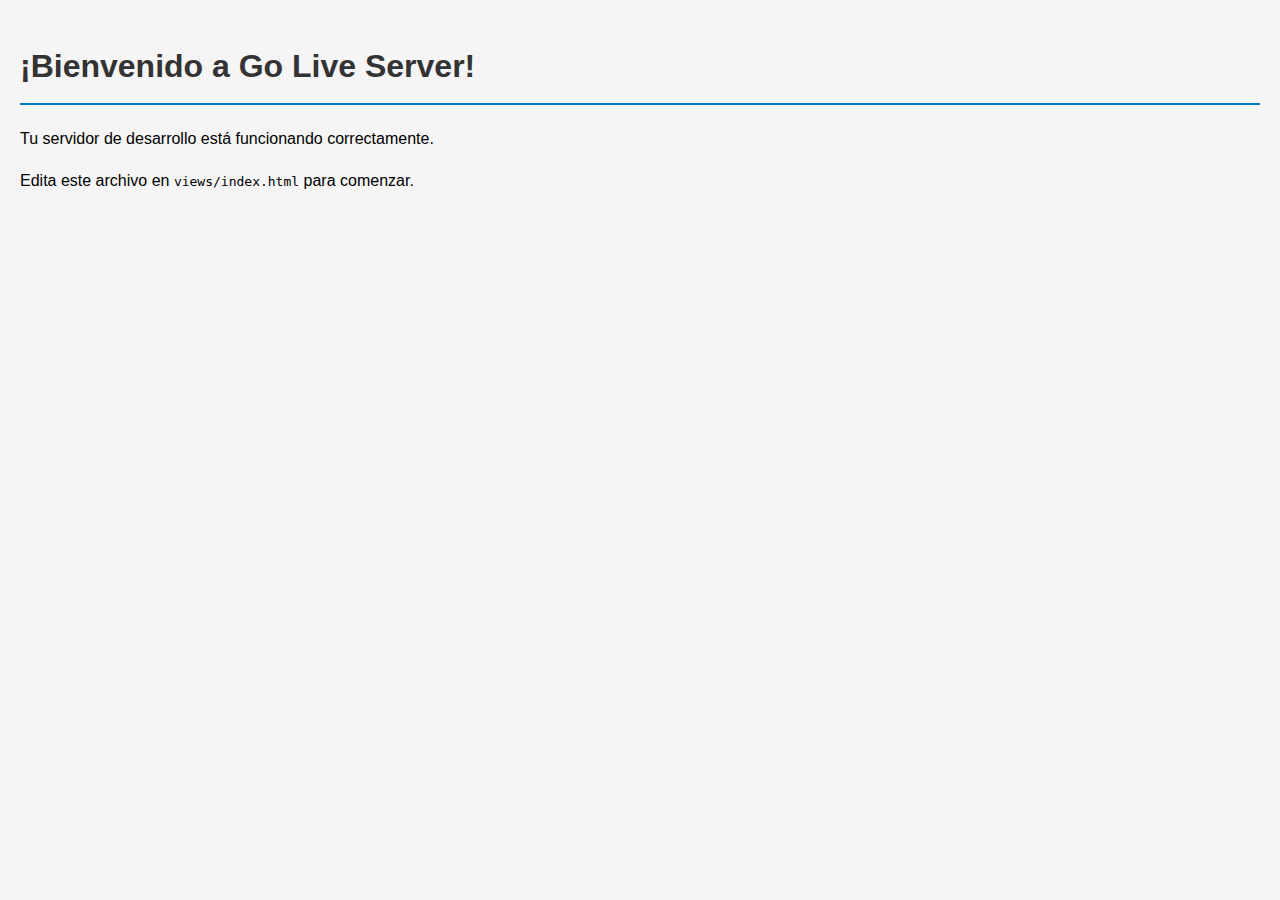
<file: views/index.html>
<!DOCTYPE html>
    <html lang="es">
    <head>
        <meta charset="UTF-8">
        <meta name="viewport" content="width=device-width, initial-scale=1.0">
        <title>Go Live Server - Proyecto</title>
        <link rel="stylesheet" href="/style/styles.css">
    </head>
    <body>
        <h1>¡Bienvenido a Go Live Server!</h1>
        <p>Tu servidor de desarrollo está funcionando correctamente.</p>
        <p>Edita este archivo en <code>views/index.html</code> para comenzar.</p>
        
    </body>
    </html>
</file>
<file: style/styles.css>
/* Estilos básicos - Go Live Server */
body {
    font-family: 'Segoe UI', Tahoma, Geneva, Verdana, sans-serif;
    margin: 0;
    padding: 20px;
    line-height: 1.6;
    background-color: #f5f5f5;
}

h1 {
    color: #333;
    border-bottom: 2px solid #007acc;
    padding-bottom: 10px;
}
</file>
